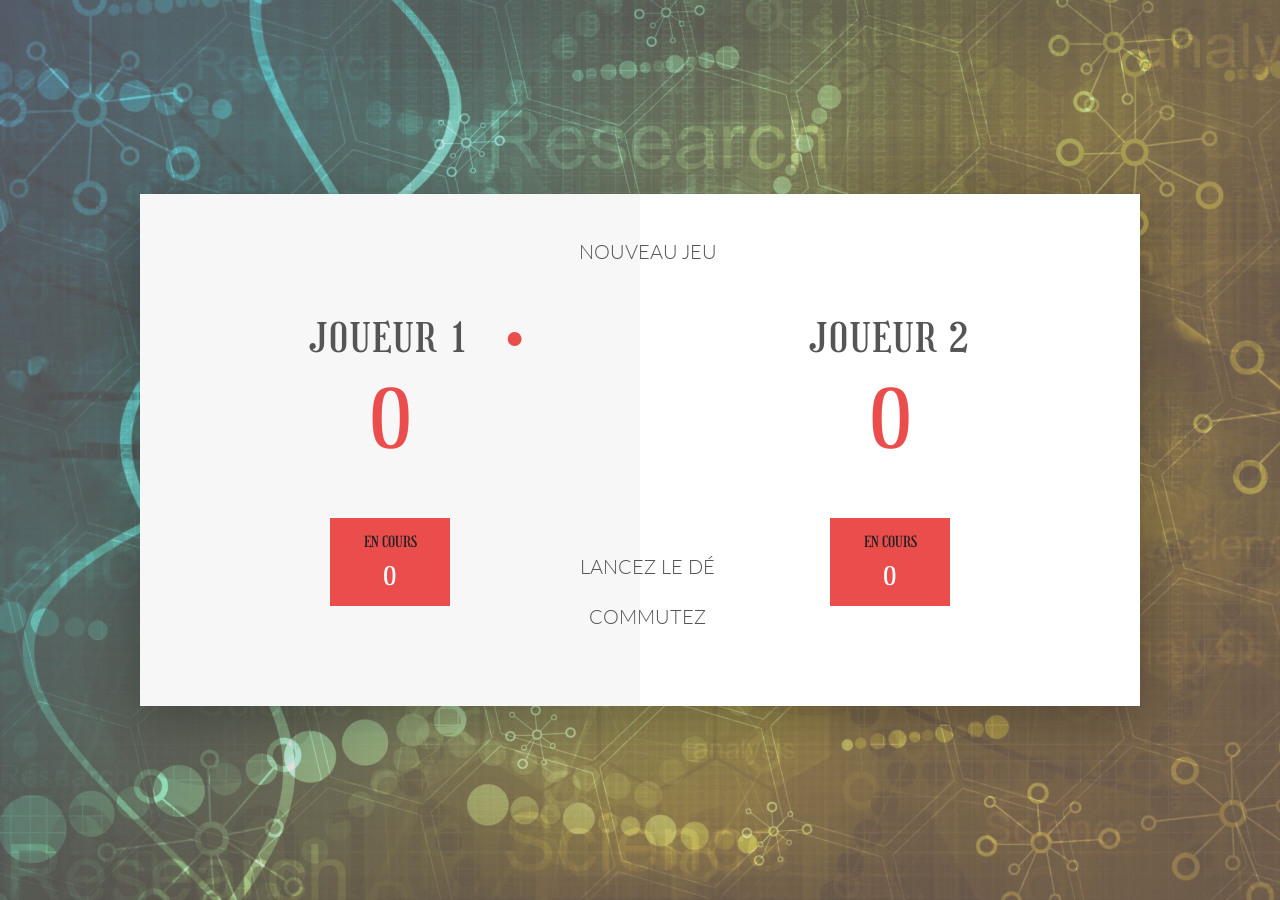
<file: JeuDe/index.html>
<!DOCTYPE html>
<html lang="fr">

<head>
    <meta charset="UTF-8">
    <link rel="stylesheet" href="http://code.ionicframework.com/ionicons/2.0.1/css/ionicons.min.css" rel="stylesheet" type="text/css" />
    <link rel="stylesheet" href="./resources/css/style.css" rel="stylesheet" type="text/css" />
    <title>Dé Virtuel</title>
    <script src="resources/js/app.js" defer></script>
</head>

<body>

    <!-- PANNEAU DU JEU -->
    <div class="wrapper clearfix">

        <!-- PANNEAU DU JOUEUR 1 -->
        <div class="joueur-1-panel active">
            <div class="nom-joueur" id="nom-1">Joueur 1</div>
            <div class="score-joueur" id="score-1">43</div>
            <div class="joueur-courant-box">
                <div class="joueur-courant-label">En cours</div>
                <div class="joueur-courant-score" id="encours-1">11</div>
            </div>
        </div>

        <!-- PANNEAU DU JOUEUR 2 -->
        <div class="joueur-2-panel">
            <div class="nom-joueur" id="nom-2">Joueur 2</div>
            <div class="score-joueur" id="score-2">22</div>
            <div class="joueur-courant-box">
                <div class="joueur-courant-label">En cours</div>
                <div class="joueur-courant-score" id="encours-2">08</div>
            </div>
        </div>

        <!-- LES BOUTTONS -->
        <button class="btn-nouveau"><i class="ion-ios-plus-outline"></i>Nouveau Jeu</button>
        <button class="btn-lancer"><i class="ion-ios-loop"></i>LanceZ le Dé</button>
        <button class="btn-commuter"><i class="ion-ios-download-outline"></i>Commutez</button>
        <!-- L'IMAGE DU DE -->
        <img src="./resources/images/de-2.png" alt="Le Dé" class="de">
    </div>
</body>

</html>
</file>
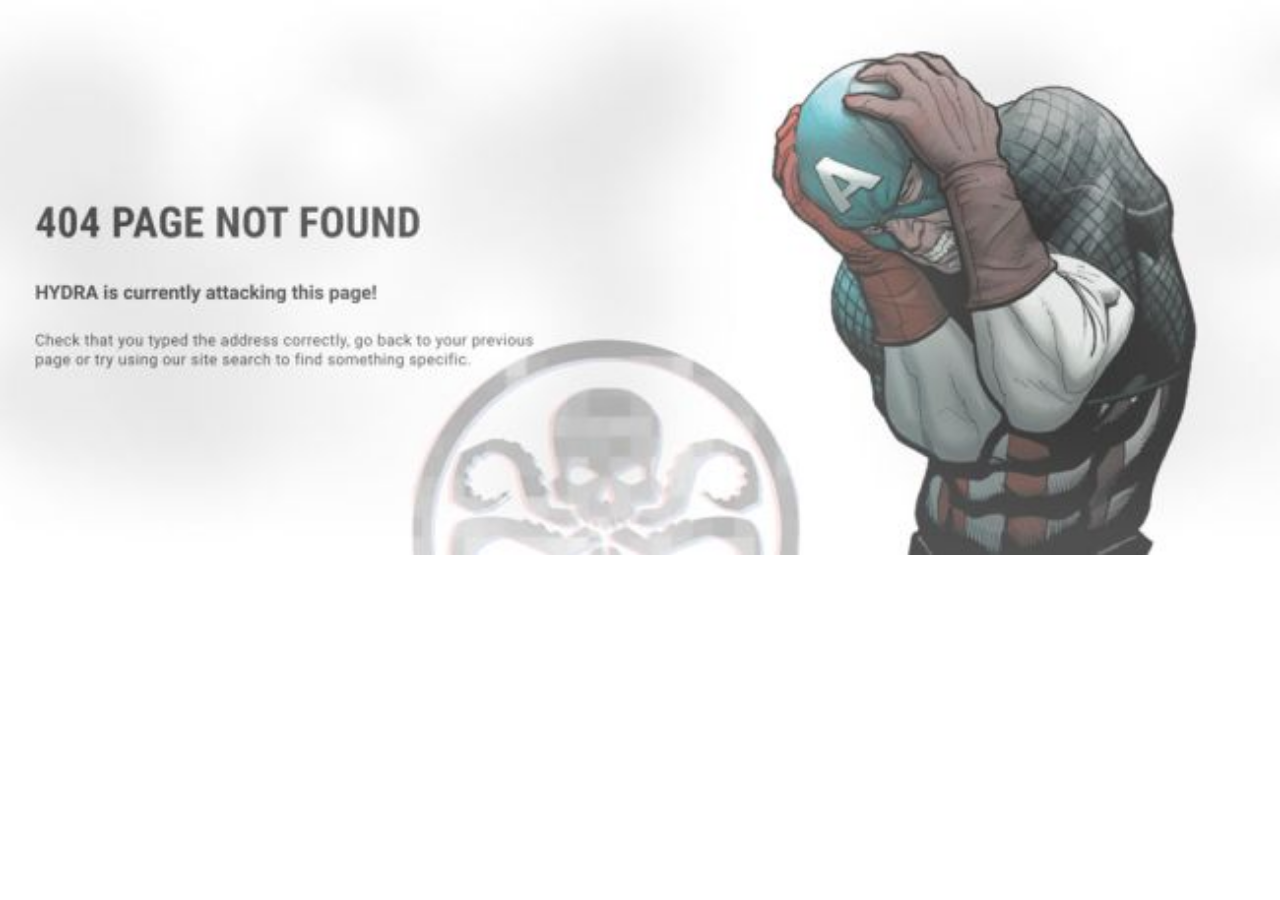
<file: SiteWebComics/comicswebsite/comicswebsite/error404.html>
<!DOCTYPE html>
<html lang="fr">
<head>
    <meta charset="UTF-8"/>
    <meta http-equiv="X-UA-Compatible" content="IE=edge"/>
    <meta name="viewport" content="width=device-width, initial-scale=1.0"/>
    <link href="https://cdn.jsdelivr.net/npm/bootstrap@5.0.0-beta2/dist/css/bootstrap.min.css" rel="stylesheet"
    integrity="sha384-BmbxuPwQa2lc/FVzBcNJ7UAyJxM6wuqIj61tLrc4wSX0szH/Ev+nYRRuWlolflfl" crossorigin="anonymous" />
    <title>404 ERROR</title>
</head>
<body>

    <img src="error404.jpg" class="w-100" alt="error" />
    
</body>
</html>
</file>
<file: JeuDe/resources/css/style.css>
/* ++++++++++++++++++++++++++++++++++++++++
   ++++ STYLE GENERAL
   ++++++++++++++++++++++++++++++++++++++++ */

@import url('https://fonts.googleapis.com/css?family=Girassol|Lobster|Lato&display=swap');
* {
    margin: 0;
    padding: 0;
    box-sizing: border-box;
}

body {
    background-image: linear-gradient(rgba(206, 183, 183, 0.4), rgba(206, 183, 183, 0.4)), url('../images/arriere.jpg');
    background-size: cover;
    background-position: center;
    font-family: Lato;
    font-weight: 300;
    position: relative;
    height: 100vh;
    color: #555;
}

.wrapper {
    width: 1000px;
    position: absolute;
    top: 50%;
    left: 50%;
    transform: translate(-50%, -50%);
    background-color: #fff;
    box-shadow: 0px 10px 50px rgba(0, 0, 0, 0.3);
    overflow: hidden;
}

.clearfix::after {
    content: "";
    display: table;
    clear: both;
}

.joueur-1-panel, .joueur-2-panel {
    width: 50%;
    float: left;
    padding: 100px;
    font-family: 'Girassol', cursive;
}

/* ++++++++++++++++++++++++++++++++++++++++
   ++++ STYLE JEU
   ++++++++++++++++++++++++++++++++++++++++ */

.nom-joueur {
    font-size: 40px;
    text-align: center;
    text-transform: uppercase;
    letter-spacing: 2px;
    font-weight: 100;
    margin-top: 20px;
    margin-bottom: 10px;
    position: relative;
}

.score-joueur {
    text-align: center;
    font-size: 80px;
    font-weight: 100;
    color: #EB4D4D;
    margin-bottom: 50px;
}

.active {
    background-color: #f7f7f7;
}

.active .nom-joueur {
    font-weight: 300;
}

.active .nom-joueur::after {
    font-family: Lato;
    content: '\2022';
    font-size: 47px;
    position: absolute;
    color: #EB4D4D;
    top: -7px;
    right: 10px;
}

.joueur-courant-box {
    background-color: #EB4D4D;
    color: #fff;
    width: 40%;
    margin: 0 auto;
    padding: 15px;
    text-align: center;
}

.joueur-courant-label {
    text-transform: uppercase;
    margin-bottom: 10px;
    font-size: 15px;
    color: #222;
}

.joueur-courant-score {
    font-size: 25px;
}

/* ++++++++++++++++++++++++++++++++++++++++
   ++++ STYLE BOUTTON
   ++++++++++++++++++++++++++++++++++++++++ */

button {
    position: absolute;
    width: 200px;
    left: 50%;
    transform: translateX(-50%);
    color: #555;
    background: none;
    border: none;
    font-family: Lato;
    font-size: 20px;
    text-transform: uppercase;
    cursor: pointer;
    font-weight: 300;
    transition: background-color 0.3s, color 0.3s;
}

button:hover {
    font-weight: 600;
}

button:hover i {
    margin-right: 20px;
}

button:focus {
    outline: none;
}

i {
    color: #EB4D4D;
    display: inline-block;
    margin-right: 15px;
    font-size: 32px;
    line-height: 1;
    vertical-align: text-top;
    margin-top: -4px;
    transition: margin 0.5s;
}

.btn-nouveau {
    top: 45px;
}

.btn-lancer {
    top: 360px;
}

.btn-commuter {
    top: 410px;
}

.de {
    position: absolute;
    left: 50%;
    top: 178px;
    transform: translateX(-50%);
    height: 100px;
    box-shadow: 0px 10px 50px rgba(0, 0, 0, 0.3);
}

.vainqueur {
    background-color: #f7f7f7;
}

.vainqueur .nom-joueur {
    font-weight: 300;
    color: #17a623;
}
</file>
